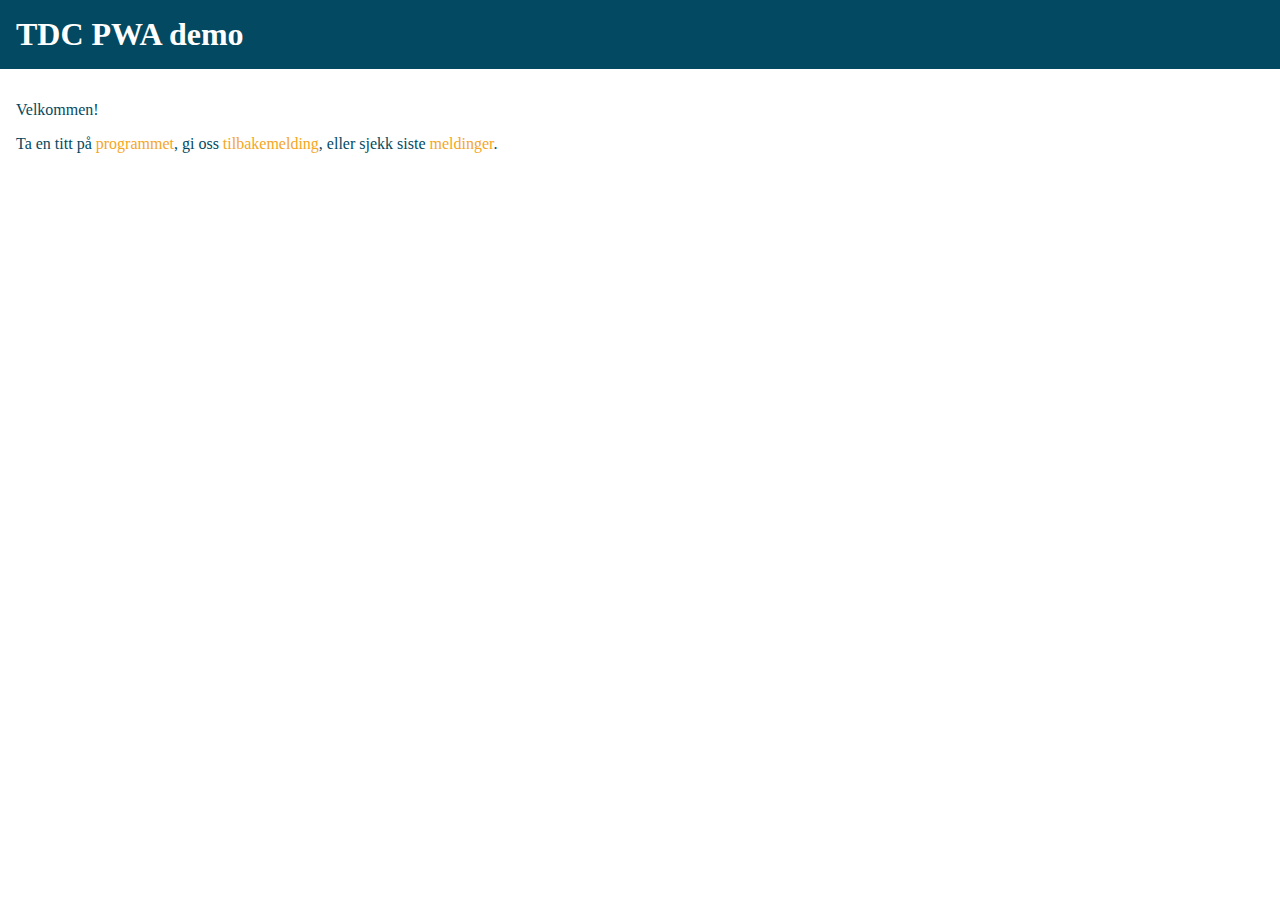
<file: src/main/webapp/index.html>
<!DOCTYPE html>
<html lang="nb">
<head>
    <meta charset="UTF-8">
    <meta name="viewport" content="width=device-width, initial-scale=1">
    <title>TDC PWA demo</title>
    <link href="styles.css" rel="stylesheet" type="text/css">
    <link rel="manifest" href="manifest.json">
    <script src="script/demo.js"></script>
</head>
<body>
    <h1>TDC PWA demo</h1>

    <main>
        <p>Velkommen!</p>

        <p>Ta en titt på <a href="pages/program.html">programmet</a>, gi oss <a href="pages/feedback.html">tilbakemelding</a>,
            eller sjekk siste <a href="pages/messages.html">meldinger</a>.</p>
    </main>

    <footer id="indexFooter">

    </footer>

</body>
</html>
</file>
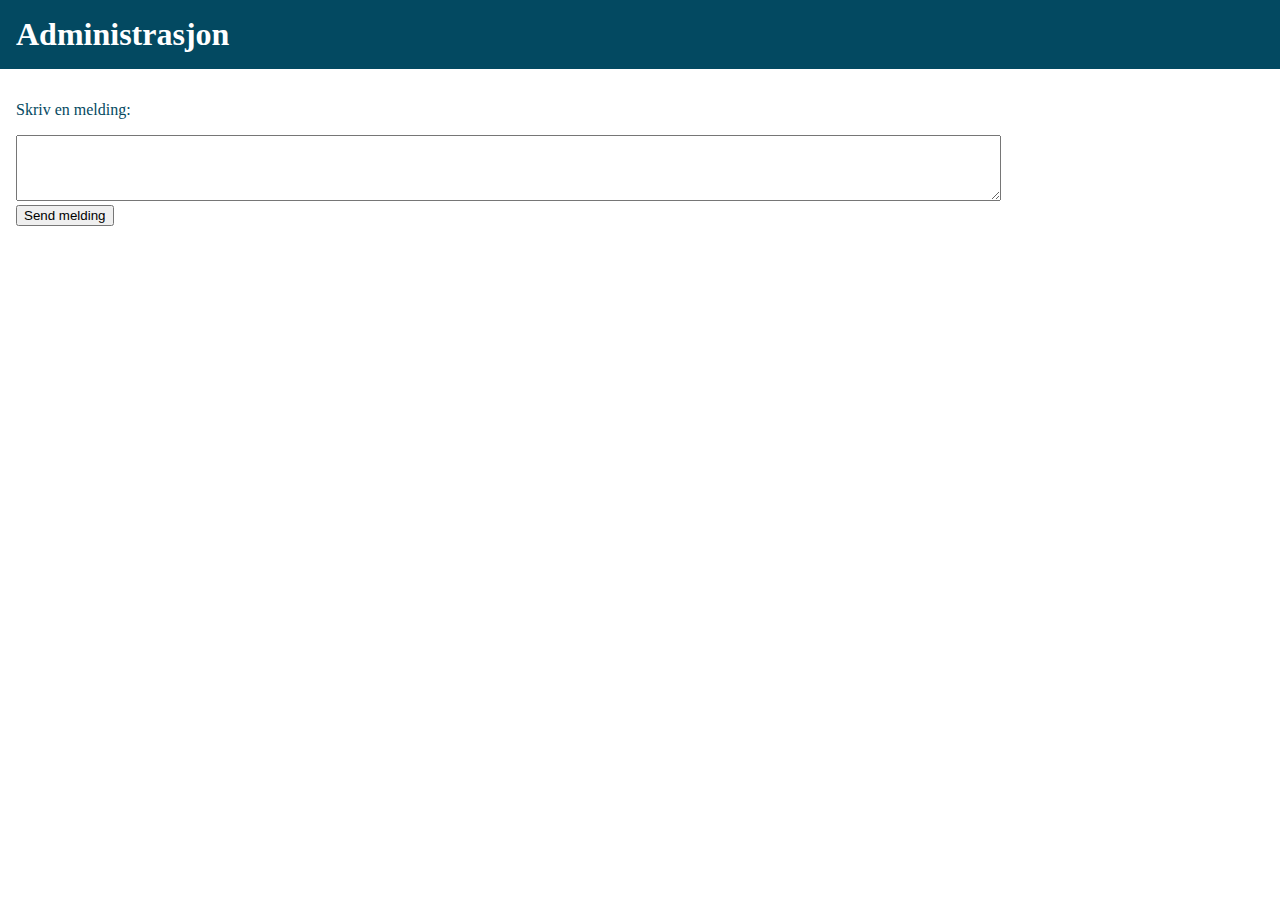
<file: src/main/webapp/pages/admin.html>
<!DOCTYPE html>
<html lang="nb">
<head>
    <meta charset="UTF-8">
    <meta name="viewport" content="width=device-width, initial-scale=1">
    <title>TDC PWA demo admin</title>
    <link href="../styles.css" rel="stylesheet" type="text/css">
    <link rel="manifest" href="../manifest.json">
</head>
<body>
    <h1>Administrasjon</h1>

    <main>
        <p><label for="message">Skriv en melding:</label></p>
        <textarea id="message" cols="120" rows="4"></textarea><br>
        <button id="sendMessage">Send melding</button>
    </main>

    <script src="../script/admin.js"></script>
</body>
</html>
</file>
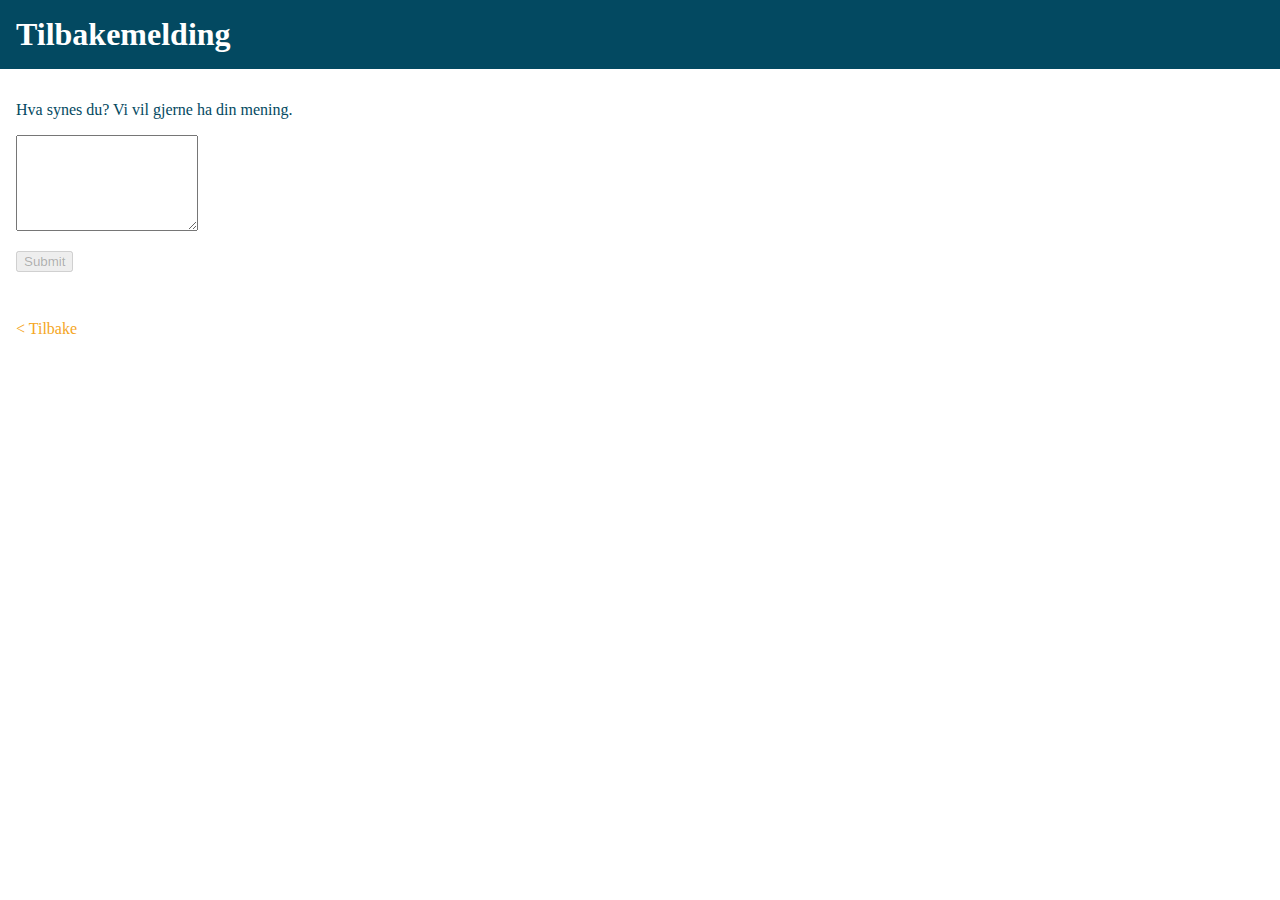
<file: src/main/webapp/pages/feedback.html>
<!DOCTYPE html>
<html lang="nb">
<head>
    <meta charset="UTF-8">
    <meta name="viewport" content="width=device-width, initial-scale=1">
    <title>TDC PWA demo</title>
    <link href="../styles.css" rel="stylesheet" type="text/css">
    <link rel="manifest" href="../manifest.json">
</head>
<body>
    <h1>Tilbakemelding</h1>

    <main>
        <p>Hva synes du? Vi vil gjerne ha din mening.</p>
        <textarea rows="6"></textarea>
        <p><input type="submit" disabled alt="Kommer senere" title="Send"></p>

    </main>

    <footer>
        <a href="../index.html">&lt; Tilbake</a>
    </footer>

</body>
</html>
</file>
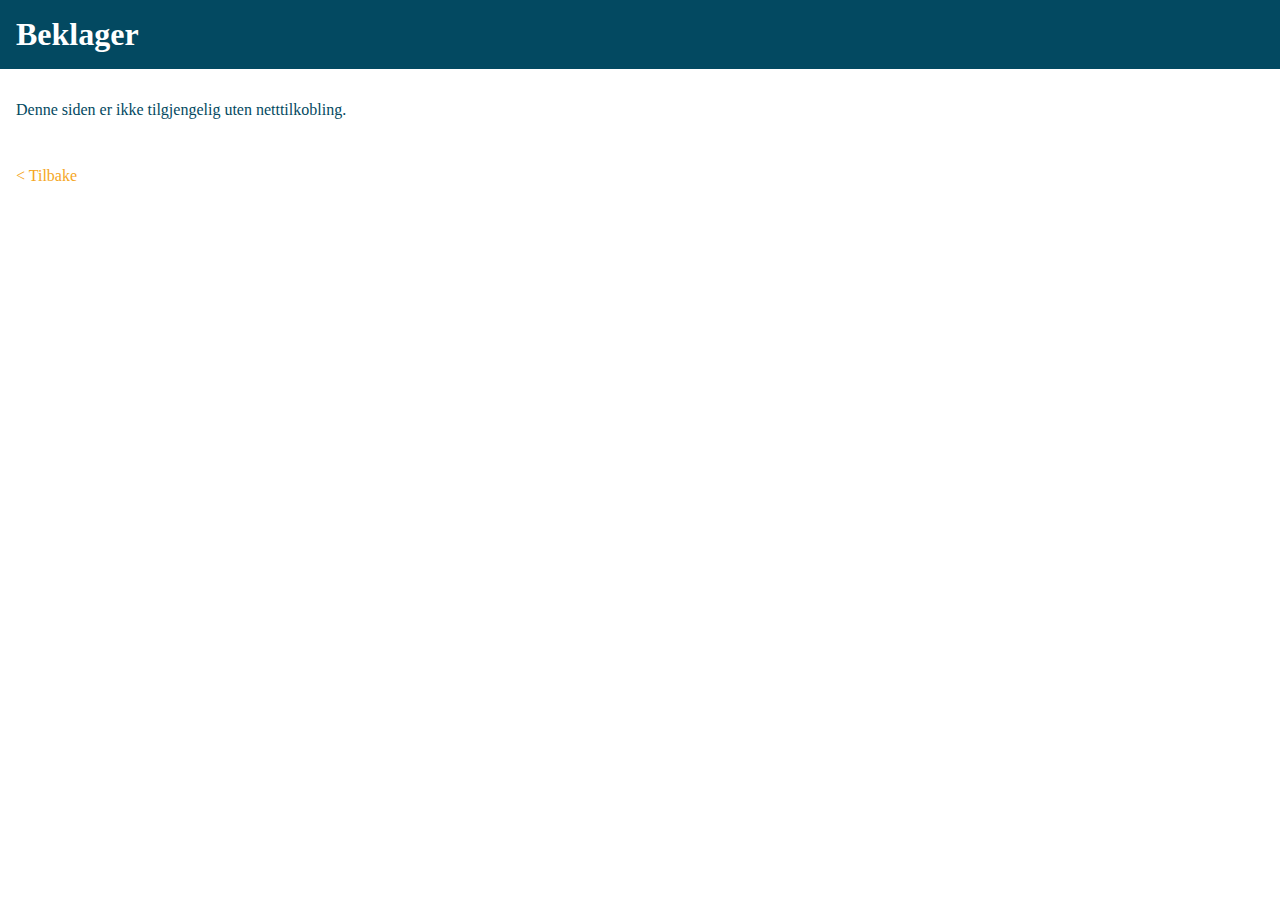
<file: src/main/webapp/pages/offline.html>
<!DOCTYPE html>
<html lang="nb">
<head>
    <meta charset="UTF-8">
    <meta name="viewport" content="width=device-width, initial-scale=1">
    <title>TDC PWA demo</title>
    <link href="../styles.css" rel="stylesheet" type="text/css">
    <link rel="manifest" href="../manifest.json">
</head>
<body>
    <h1>Beklager</h1>

    <main>
        <p>Denne siden er ikke tilgjengelig uten netttilkobling.</p>
    </main>

    <footer>
        <a href="../index.html">&lt; Tilbake</a>
    </footer>

</body>
</html>
</file>
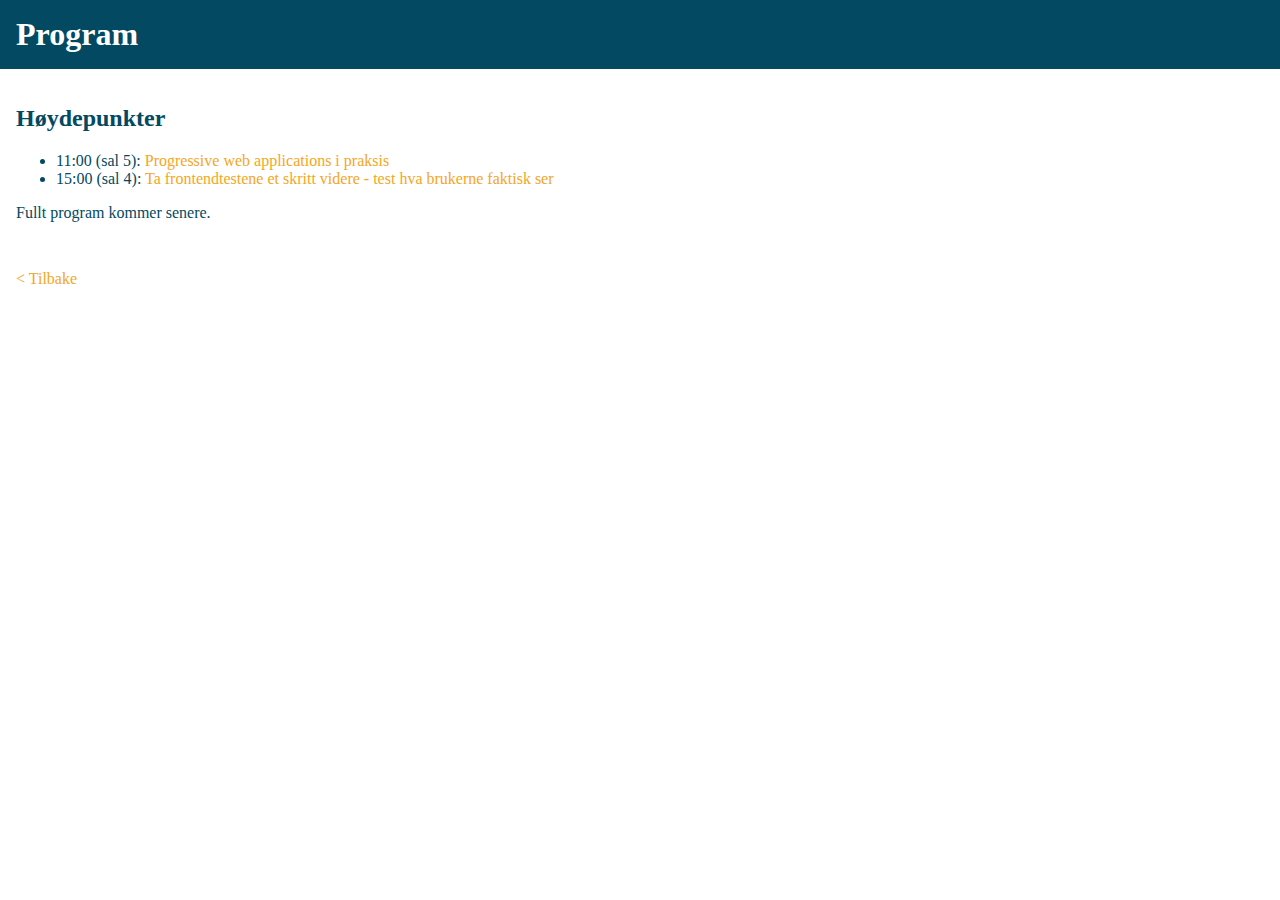
<file: src/main/webapp/pages/program.html>
<!DOCTYPE html>
<html lang="nb">
<head>
    <meta charset="UTF-8">
    <meta name="viewport" content="width=device-width, initial-scale=1">
    <title>TDC PWA demo</title>
    <link href="../styles.css" rel="stylesheet" type="text/css">
    <link rel="manifest" href="../manifest.json">
</head>
<body>
    <h1>Program</h1>

    <main>
        <h2>Høydepunkter</h2>
        <ul>
            <li>11:00 (sal 5): <a href="https://2017.trondheimdc.no/program#11:00-5">Progressive web applications i praksis</a></li>
            <li>15:00 (sal 4): <a href="https://2017.trondheimdc.no/program#15:00-4">Ta frontendtestene et skritt videre -
                test hva brukerne faktisk ser</a></li>
        </ul>

        <p>Fullt program kommer senere.</p>
    </main>

    <footer>
        <a href="../index.html">&lt; Tilbake</a>
    </footer>

</body>
</html>
</file>
<file: src/main/webapp/styles.css>
html {
    margin: 0;
    padding: 0;
}

body {
    font-family: Calibri, "sans-serif";
    background-color: white;
    color: #034961;
    margin: 0;
    padding: 0;
}

h1 {
    background-color: #034961;
    color: white;
    margin: 0;
    padding: 1rem;
}

main {
    padding: 1rem;
}

footer {
    padding: 1rem;
}

a:link {
    color: #F5A623;
    text-decoration: none;
}

a:visited {
    color: #8D6708;
    text-decoration: none;
}

a:hover {
    text-decoration: underline;
}

#messages {
    border: 1px solid #ccc;
    padding: 1em;
}

.error {
    color: #999;
    font-style: italic;
}

.warning {
    color: #ccc;
    font-style: italic;
}
</file>
